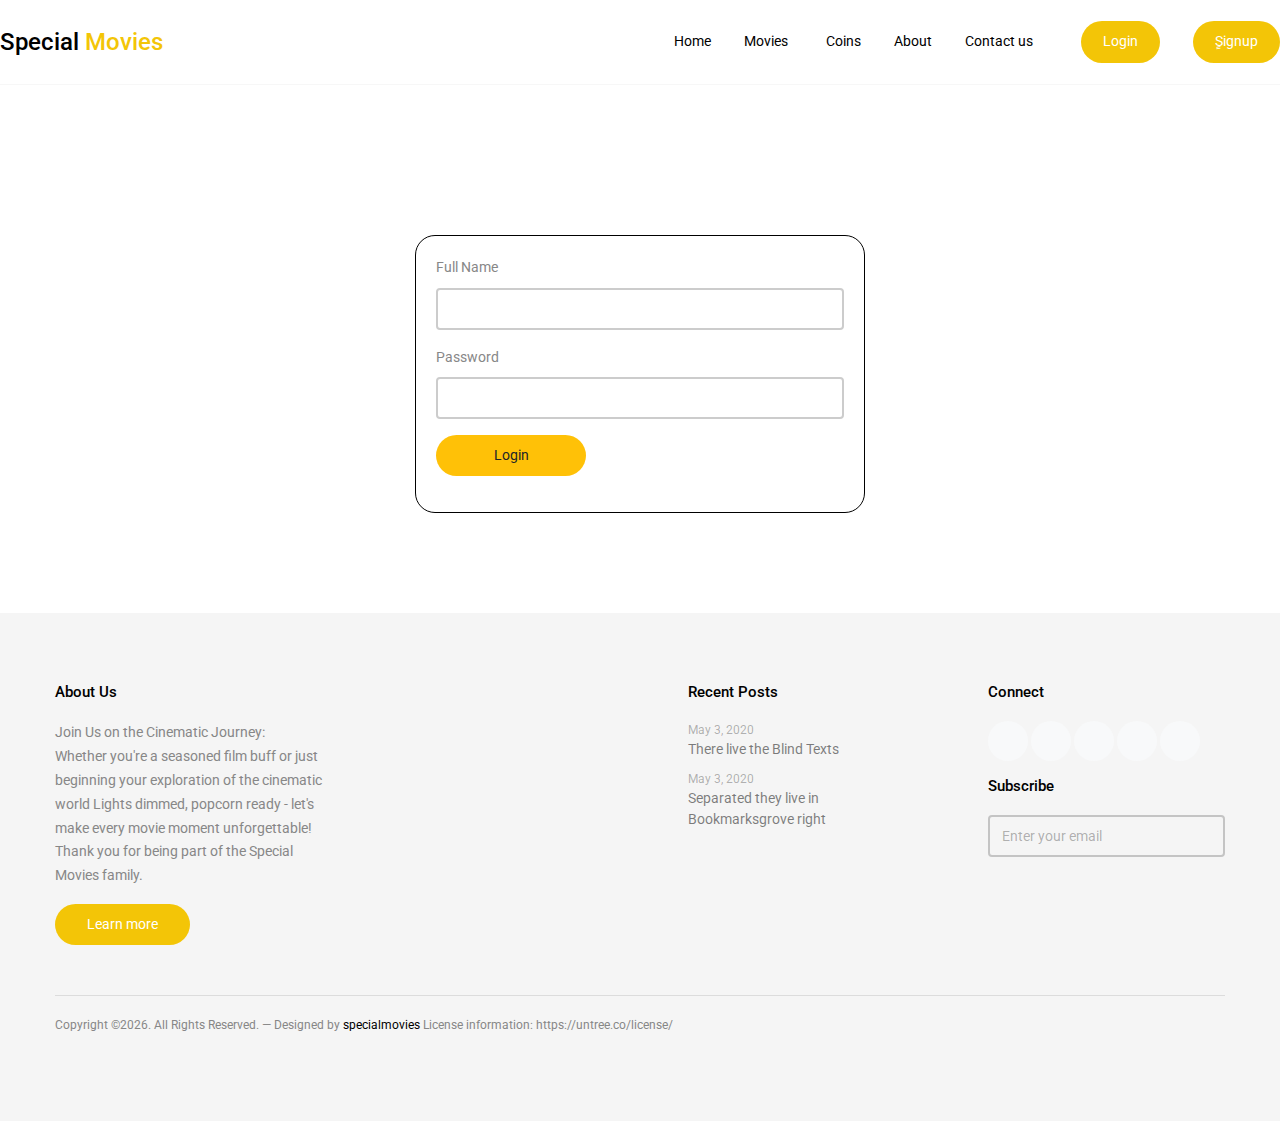
<file: login.html>
<!doctype html>
<html lang="en">
<head>
  <meta charset="utf-8">
  <meta name="viewport" content="width=device-width, initial-scale=1, shrink-to-fit=no">
  <meta name="description" content="" />
  <meta name="keywords" content="" />
  <link href="https://fonts.googleapis.com/css?family=Roboto:400,700,900&display=swap" rel="stylesheet">
  <link rel="stylesheet" href="https://maxcdn.bootstrapcdn.com/bootstrap/4.0.0/css/bootstrap.min.css">
   <link rel="stylesheet" href="./css/bootstrap.min.css">

  <link rel="stylesheet" href="./css/style.css">
  <link rel="stylesheet" href="./css/style2.css">

  <title>login</title>
</head>

<body>
  <!-------------------------start nav------------->
    <nav class="site-nav">
        <div class="row align-items-center">
  
          <div class="col-6 col-sm-6 col-lg-3">
            <h1><a href="index.html">Special <span class="text-primary">Movies</span> </h1>
            </div>
  
            <div class="col-6 col-sm-6 col-lg-9 site-navigation text-right">
              <ul class="js-clone-nav d-none d-lg-inline-block text-left site-menu">
                <li><a href="index.html">Home</a></li>
                <li class="has-children">
                  <a href="#">Movies</a>
                  <ul class="dropdown">
                    <li><a href="elements.html">Drama</a></li>
                    <li><a href="#">Cartoon</a></li>
                    <li class="has-children">
                      <a href="#">Korean Movies</a>
                      <ul class="dropdown">
                        <li><a href="#">Comedy</a></li>
                        <li><a href="#">Action</a></li>
                        <li><a href="#">Romantic</a></li>
                      </ul>
                    </li>
                    <li><a href="#">Fantasy</a></li>
                  </ul>
                </li>
                <li><a href="coins.html">Coins</a></li>
                <li><a href="about.html">About</a></li>
                <li><a href="contact.html">Contact us</a></li>
                <li class="cta-button"><a href="login.html" target="_blank">Login</a></li>
                <li class="cta-button"><a href="signup.html" target="_blank">ٍSignup</a></li>
              </ul>
  
              <a href="#" class="burger ml-auto site-menu-toggle js-menu-toggle d-block d-lg-none" data-toggle="collapse" data-target="#main-navbar">
                <span></span>
              </a>
  
            </div>
  
          </div>  
        </nav> <!-- END nav -->
  
       <!-- END nav -->

    <!-- start the login form -->
    <div class="container mt-5" style="padding-bottom: 100px;">
        <form onsubmit="return validatelogin()" style="width: 450px; margin:auto; margin-top: 150px; border: 1px black solid; border-radius: 20px; padding: 20px;">
            <div class="form-group">
                <label for="name">Full Name</label>
                <input type="text" class="form-control" id="name" name="name">
                <span id="invalidName" class="form-text text-danger"></span>
            </div>
            <div class="form-group">
                <label for="pass1">Password</label>
                <input type="password" class="form-control" id="pass1" name="pass1">
                <span id="passError" class="form-text text-danger"></span>
            </div>
            <button style="width: 150px;" type="submit" class="btn btn-warning mb-3" value="register" onclick="login()">Login</button>
        </form>
        
    </div>
    <!-- --------end the login form-------- -->

<!-- start the footer  -->
    <div class="footer">
      <div class="container">
        <div class="row">
          <div class="col-md-6 col-lg-3">
            <div class="widget">
              <h3 class="widget-heading">About Us</h3>
              <p>Join Us on the Cinematic Journey:<br>
  
                Whether you're a seasoned film buff or just beginning your exploration of the cinematic world
                
                Lights dimmed, popcorn ready - let's make every movie moment unforgettable!
                
                Thank you for being part of the Special Movies family.</p>
              <p class="mb-0"><a href="#" class="btn btn-primary btn-primary-hover-outline">Learn more</a></p>
            </div>
          </div>
          <div class="col-md-6 col-lg-3 pl-lg-5">
            <div class="widget">
              <h3 class="widget-heading"></h3>
      
              <ul class="list-unstyled float-left">
                
  
  
              </ul>
            </div>
          </div>
          <div class="col-md-6 col-lg-3 pl-lg-5">
            <div class="widget">
              <h3 class="widget-heading">Recent Posts</h3>
              <ul class="list-unstyled footer-blog-entry">
                <li>
                  <span class="d-block date">May 3, 2020</span>
                  <a href="#">There live the Blind Texts</a>
                </li>
                <li>
                  <span class="d-block date">May 3, 2020</span>
                  <a href="#">Separated they live in Bookmarksgrove right</a>
                </li>
  
              </ul>
            </div>
          </div>
          <div class="col-md-6 col-lg-3 pl-lg-5">
            <div class="widget">
              <h3 class="widget-heading">Connect</h3>
              <ul class="list-unstyled social-icons light mb-0">
                <li><a href="#"><span class="icon-facebook"></span></a></li>
                <li><a href="#"><span class="icon-twitter"></span></a></li>
                <li><a href="#"><span class="icon-linkedin"></span></a></li>
                <li><a href="#"><span class="icon-google"></span></a></li>
                <li><a href="#"><span class="icon-play"></span></a></li>
              </ul>
            </div>
  
            <div class="widget">
              <div class="footer-subscribe">
                <h3 class="widget-heading">Subscribe</h3>
                <form action="#">
                  <input type="text" class="form-control" placeholder="Enter your email">
                  <button type="submit" class="btn btn-link">
                    <span class="icon-keyboard_backspace"></span>
                  </button>
                </form>
              </div>
            </div>
          </div>
  
        </div>
  
        <div class="row copyright">
          <div class="col-lg-9 ">
            <p>Copyright &copy;<script>document.write(new Date().getFullYear());</script>. All Rights Reserved. &mdash; Designed by <a href="https://untree.co">specialmovies</a> License information: https://untree.co/license/
            </p>
          </div>
        </div>
      </div>
    </div>
<!-- end the footer  -->


    <script src="./JS/login.js"></script>
</body>
</html>
</file>
<file: css/style.css>
/* ------------------ Menu Bar ------------------ */
.menu-overlay {
    position: fixed;
    top: 0;
    right: 0;
    width: 100%;
    height: 100%;
    transition: var(--mainTransition);
    background: rgb(240, 157, 81, 0.5);
    z-index: 2;
    visibility: hidden;
}

.menu {
    position: fixed;
    top: 0;
    left: 0;
    width: 100%;
    height: 100%;
    z-index: 3;
    background: rgb(231, 226, 221);
    padding: 1.5rem;
    transition: var(--mainTransition);
    transform: translateX(-100%);
}

/* Show Manu */
.showMenu { transform: translateX(0);}
.transparentMenu { visibility: visible; }

/* Size of Menu */
@media screen and (min-width: 768px) {
    .menu {
        width: 10vw;
        min-width: 250px;
    }
}
/* Hide Menu */
.close-menu { 
    display: flex;
    align-items: center;
}
.menu-overlay .fa-window-close {
    font-size: 1.5rem;
    cursor: pointer;
    padding-right: 1.5rem;
}

/* Menu Bar & Content */
.fa-bars {
    cursor: pointer;
}
.menu-content, menu span {
    display: grid;
    justify-content: center;
}
.menu-overlay ul { list-style-type: none; }
.menu-overlay li { margin: 1rem 0; }
.menu-overlay a {
    text-decoration: none;
    color: var(--mainBlack);
    font-size: 1.5rem;
    transition: var(--mainTransition);
}
.menu-overlay a:hover { color: var(--primaryColor);}
/* End Of Side Menu Section */
.flex { display: flex; }
</file>
<file: css/style2.css>
/*
* Template Name: Active
* Template Author: Untree.co
* Template License: https://creativecommons.org/licenses/by/3.0/
* Author URI: https://untree.co/

* Twitter: https://twitter.com/Untree_co
* Facebook: https://web.facebook.com/Untree.co/
*/
.site-mobile-menu-close {
  display: block;
  position: relative;
  height: 30px;
  width: 30px;
  z-index: 99;
  cursor: pointer;
  top: -20px; }
  .site-mobile-menu-close > span {
    cursor: pointer;
    display: block;
    position: absolute;
    height: 30px;
    width: 30px; }
    .site-mobile-menu-close > span:before, .site-mobile-menu-close > span:after {
      position: absolute;
      content: "";
      width: 2px;
      height: 30px;
      background: #000000; }
    .site-mobile-menu-close > span:before {
      -webkit-transform: rotate(45deg);
      -ms-transform: rotate(45deg);
      transform: rotate(45deg); }
    .site-mobile-menu-close > span:after {
      -webkit-transform: rotate(-45deg);
      -ms-transform: rotate(-45deg);
      transform: rotate(-45deg); }

.site-nav {
  border-bottom: 1px solid #f7f7f7;
  padding-top: 20px;
  padding-bottom: 20px;
  margin-bottom: 50px; }
  .site-nav h1 {
    margin: 0;
    padding: 0;
    font-size: 24px; }
  .site-nav .site-navigation .site-menu {
    margin-bottom: 0; }
    .site-nav .site-navigation .site-menu > li {
      display: inline-block; }
      .site-nav .site-navigation .site-menu > li > a {
        font-size: 14px;
        padding: 10px 15px;
        color: #000000;
        display: inline-block;
        text-decoration: none !important; }
        .site-nav .site-navigation .site-menu > li > a:hover {
          color: #f3c507; }
      .site-nav .site-navigation .site-menu > li.cta-button {
        margin-left: 30px; }
        .site-nav .site-navigation .site-menu > li.cta-button a {
          padding: 7px 20px;
          border-radius: 30px;
          background: #f3c507;
          color: #ffffff;
          border: 2px solid transparent; }
          .site-nav .site-navigation .site-menu > li.cta-button a:hover {
            border: 2px solid #f3c507;
            background: transparent;
            color: #f3c507; }
      .site-nav .site-navigation .site-menu > li.active a {
        color: #f3c507; }
    .site-nav .site-navigation .site-menu .has-children {
      position: relative; }
      .site-nav .site-navigation .site-menu .has-children > a {
        position: relative;
        padding-right: 20px; }
        .site-nav .site-navigation .site-menu .has-children > a:before {
          position: absolute;
          content: "\e313";
          font-size: 16px;
          top: 50%;
          right: 0;
          -webkit-transform: translateY(-50%);
          -ms-transform: translateY(-50%);
          transform: translateY(-50%);
          font-family: 'icomoon'; }
      .site-nav .site-navigation .site-menu .has-children .dropdown {
        visibility: hidden;
        opacity: 0;
        top: 100%;
        z-index: 999;
        position: absolute;
        text-align: left;
        -webkit-box-shadow: 0 2px 10px -2px rgba(0, 0, 0, 0.1);
        box-shadow: 0 2px 10px -2px rgba(0, 0, 0, 0.1);
        padding: 20px 0;
        margin-top: 20px;
        margin-left: 0px;
        background: #ffffff;
        -webkit-transition: 0.2s 0s;
        -o-transition: 0.2s 0s;
        transition: 0.2s 0s; }
        .site-nav .site-navigation .site-menu .has-children .dropdown.arrow-top {
          position: absolute; }
          .site-nav .site-navigation .site-menu .has-children .dropdown.arrow-top:before {
            display: none;
            bottom: 100%;
            left: 20%;
            border: solid transparent;
            content: " ";
            height: 0;
            width: 0;
            position: absolute;
            pointer-events: none; }
          .site-nav .site-navigation .site-menu .has-children .dropdown.arrow-top:before {
            display: none;
            border-color: rgba(136, 183, 213, 0);
            border-bottom-color: #ffffff;
            border-width: 10px;
            margin-left: -10px; }
        .site-nav .site-navigation .site-menu .has-children .dropdown a {
          font-size: 14px;
          text-transform: none;
          letter-spacing: normal;
          -webkit-transition: 0s all;
          -o-transition: 0s all;
          transition: 0s all;
          color: #000000; }
        .site-nav .site-navigation .site-menu .has-children .dropdown .active {
          color: #f3c507 !important; }
        .site-nav .site-navigation .site-menu .has-children .dropdown > li {
          list-style: none;
          padding: 0;
          margin: 0;
          min-width: 210px; }
          .site-nav .site-navigation .site-menu .has-children .dropdown > li > a {
            padding: 5px 20px;
            display: block; }
            .site-nav .site-navigation .site-menu .has-children .dropdown > li > a:hover {
              color: #f3c507; }
          .site-nav .site-navigation .site-menu .has-children .dropdown > li.has-children > a:before {
            content: "\e315";
            right: 20px; }
          .site-nav .site-navigation .site-menu .has-children .dropdown > li.has-children > .dropdown, .site-nav .site-navigation .site-menu .has-children .dropdown > li.has-children > ul {
            left: 100%;
            top: 0; }
            .site-nav .site-navigation .site-menu .has-children .dropdown > li.has-children > .dropdown li a:hover, .site-nav .site-navigation .site-menu .has-children .dropdown > li.has-children > ul li a:hover {
              color: #f3c507; }
          .site-nav .site-navigation .site-menu .has-children .dropdown > li.has-children:hover > a, .site-nav .site-navigation .site-menu .has-children .dropdown > li.has-children:active > a, .site-nav .site-navigation .site-menu .has-children .dropdown > li.has-children:focus > a {
            color: #f3c507; }
      .site-nav .site-navigation .site-menu .has-children:hover > a, .site-nav .site-navigation .site-menu .has-children:focus > a, .site-nav .site-navigation .site-menu .has-children:active > a {
        color: #f3c507; }
      .site-nav .site-navigation .site-menu .has-children:hover, .site-nav .site-navigation .site-menu .has-children:focus, .site-nav .site-navigation .site-menu .has-children:active {
        cursor: pointer; }
        .site-nav .site-navigation .site-menu .has-children:hover > .dropdown, .site-nav .site-navigation .site-menu .has-children:focus > .dropdown, .site-nav .site-navigation .site-menu .has-children:active > .dropdown {
          -webkit-transition-delay: 0s;
          -o-transition-delay: 0s;
          transition-delay: 0s;
          margin-top: 0px;
          visibility: visible;
          opacity: 1; }

.site-mobile-menu {
  width: 300px;
  position: fixed;
  right: 0;
  z-index: 2000;
  padding-top: 20px;
  background: #ffffff;
  height: calc(100vh);
  -webkit-transform: translateX(100%);
  -ms-transform: translateX(100%);
  transform: translateX(100%);
  -webkit-transition: 0.8s all cubic-bezier(0.23, 1, 0.32, 1);
  -o-transition: 0.8s all cubic-bezier(0.23, 1, 0.32, 1);
  transition: 0.8s all cubic-bezier(0.23, 1, 0.32, 1); }
  .offcanvas-menu .site-mobile-menu {
    -webkit-box-shadow: -10px 0 20px -10px rgba(0, 0, 0, 0.1);
    box-shadow: -10px 0 20px -10px rgba(0, 0, 0, 0.1);
    -webkit-transform: translateX(0%);
    -ms-transform: translateX(0%);
    transform: translateX(0%); }
  .site-mobile-menu .site-mobile-menu-header {
    width: 100%;
    float: left;
    padding-left: 20px;
    padding-right: 20px; }
    .site-mobile-menu .site-mobile-menu-header .site-mobile-menu-close {
      float: right;
      margin-top: 8px; }
      .site-mobile-menu .site-mobile-menu-header .site-mobile-menu-close span {
        font-size: 30px;
        display: inline-block;
        padding-left: 10px;
        padding-right: 0px;
        line-height: 1;
        cursor: pointer;
        -webkit-transition: .3s all ease;
        -o-transition: .3s all ease;
        transition: .3s all ease; }
    .site-mobile-menu .site-mobile-menu-header .site-mobile-menu-logo {
      float: left;
      margin-top: 10px;
      margin-left: 0px; }
      .site-mobile-menu .site-mobile-menu-header .site-mobile-menu-logo a {
        display: inline-block;
        text-transform: uppercase; }
        .site-mobile-menu .site-mobile-menu-header .site-mobile-menu-logo a img {
          max-width: 70px; }
        .site-mobile-menu .site-mobile-menu-header .site-mobile-menu-logo a:hover {
          text-decoration: none; }
  .site-mobile-menu .site-mobile-menu-body {
    overflow-y: scroll;
    -webkit-overflow-scrolling: touch;
    position: relative;
    padding: 0 20px 20px 20px;
    height: calc(100vh - 52px);
    padding-bottom: 150px; }
  .site-mobile-menu .site-nav-wrap {
    padding: 0;
    margin: 0;
    list-style: none;
    position: relative; }
    .site-mobile-menu .site-nav-wrap a {
      padding: 5px 20px;
      display: block;
      position: relative; }
      .site-mobile-menu .site-nav-wrap a:hover {
        color: #f3c507; }
    .site-mobile-menu .site-nav-wrap li {
      position: relative;
      display: block; }
      .site-mobile-menu .site-nav-wrap li.active > a {
        color: #f3c507; }
    .site-mobile-menu .site-nav-wrap .arrow-collapse {
      position: absolute;
      right: 0px;
      top: 0px;
      z-index: 20;
      width: 36px;
      height: 36px;
      text-align: center;
      cursor: pointer;
      border-radius: 50%;
      border: 1px solid #f8f9fa; }
      .site-mobile-menu .site-nav-wrap .arrow-collapse:before {
        font-size: 16px;
        z-index: 20;
        font-family: "icomoon";
        content: "\e313";
        position: absolute;
        top: 50%;
        left: 50%;
        -webkit-transform: translate(-50%, -50%) rotate(-180deg);
        -ms-transform: translate(-50%, -50%) rotate(-180deg);
        transform: translate(-50%, -50%) rotate(-180deg);
        -webkit-transition: .3s all ease;
        -o-transition: .3s all ease;
        transition: .3s all ease; }
      .site-mobile-menu .site-nav-wrap .arrow-collapse.collapsed:before {
        -webkit-transform: translate(-50%, -50%);
        -ms-transform: translate(-50%, -50%);
        transform: translate(-50%, -50%); }
    .site-mobile-menu .site-nav-wrap > li {
      display: block;
      position: relative;
      float: left;
      width: 100%; }
      .site-mobile-menu .site-nav-wrap > li > a {
        padding-left: 20px;
        font-size: 16px; }
      .site-mobile-menu .site-nav-wrap > li > ul {
        padding: 0;
        margin: 0;
        list-style: none; }
        .site-mobile-menu .site-nav-wrap > li > ul > li {
          display: block; }
          .site-mobile-menu .site-nav-wrap > li > ul > li > a {
            padding-left: 40px;
            font-size: 16px; }
          .site-mobile-menu .site-nav-wrap > li > ul > li > ul {
            padding: 0;
            margin: 0; }
            .site-mobile-menu .site-nav-wrap > li > ul > li > ul > li {
              display: block; }
              .site-mobile-menu .site-nav-wrap > li > ul > li > ul > li > a {
                font-size: 16px;
                padding-left: 60px; }

.sticky-wrapper {
  position: absolute;
  z-index: 100;
  width: 100%; }
  .sticky-wrapper .site-navbar {
    -webkit-transition: .3s all ease;
    -o-transition: .3s all ease;
    transition: .3s all ease; }
  .sticky-wrapper .site-navbar .site-menu-toggle {
    color: #000000; }
  .sticky-wrapper .site-navbar .site-logo a {
    color: #000000; }
  .sticky-wrapper .site-navbar .site-menu > li > a {
    color: rgba(0, 0, 0, 0.8) !important; }
    .sticky-wrapper .site-navbar .site-menu > li > a:hover, .sticky-wrapper .site-navbar .site-menu > li > a.active {
      color: #000000 !important; }
  .sticky-wrapper.is-sticky .burger:before, .sticky-wrapper.is-sticky .burger span, .sticky-wrapper.is-sticky .burger:after {
    background: #000000;
    -webkit-transition: .0s all ease;
    -o-transition: .0s all ease;
    transition: .0s all ease; }
  .sticky-wrapper.is-sticky .site-navbar {
    background: #000000;
    border-bottom: 1px solid transparent;
    -webkit-box-shadow: 4px 0 20px -5px rgba(0, 0, 0, 0.1);
    box-shadow: 4px 0 20px -5px rgba(0, 0, 0, 0.1); }
    .sticky-wrapper.is-sticky .site-navbar .site-logo a {
      color: #000000 !important; }
    .sticky-wrapper.is-sticky .site-navbar .site-menu > li > a {
      color: #000000 !important; }
      .sticky-wrapper.is-sticky .site-navbar .site-menu > li > a:hover, .sticky-wrapper.is-sticky .site-navbar .site-menu > li > a.active {
        color: #f3c507 !important; }
    .sticky-wrapper.is-sticky .site-navbar .site-menu > li.active a {
      color: #f3c507 !important; }
  .sticky-wrapper .shrink {
    padding-top: 0px !important;
    padding-bottom: 0px !important; }

.gradient-primary, .news-entry h2 a, .news-entry h2 a > span {
  background: #000000; }

.container {
  max-width: 1200px; }

html {
  overflow-x: hidden; }

body {
  background: #ffffff;
  line-height: 1.7;
  color: #878787;
  font-weight: 400;
  font-size: 14px;
  font-family: "Roboto", sans-serif; }
  body:before {
    content: "";
    position: fixed;
    opacity: 0;
    visibility: hidden;
    z-index: 2;
    top: 0;
    left: 0;
    right: 0;
    bottom: 0;
    background: rgba(0, 0, 0, 0.2);
    -webkit-transition: .3s all ease;
    -o-transition: .3s all ease;
    transition: .3s all ease; }
  body.offcanvas-menu:before {
    opacity: 1;
    visibility: visible; }

a {
  -webkit-transition: .3s all ease;
  -o-transition: .3s all ease;
  transition: .3s all ease;
  color: #000000; }
  a:hover {
    color: #000000;
    text-decoration: none; }

.text-black {
  color: #000000 !important; }

.text-primary {
  color: #f3c507 !important; }

.site-hero {
  padding: 0 0 7rem 0;
  position: relative; }
  .site-hero h1 {
    font-size: 30px; }

.scroll-down > a {
  padding: 10px;
  display: inline-block; }

.scroll-down .scroll-caption {
  margin-right: 10px; }

.scroll-down .scroll-icon {
  padding-left: 65px;
  font-size: 20px;
  position: relative; }
  .scroll-down .scroll-icon:before {
    position: absolute;
    left: 0;
    height: 2px;
    width: 50px;
    top: 13px;
    content: "";
    background: #e8e8e8; }

.btn {
  border-radius: 0;
  padding: 8px 30px;
  font-size: 14px;
  border-radius: 30px;
  border: 2px solid transparent; }
  .btn.btn-primary {
    background: #f3c507; }
  .btn.btn-outline-primary {
    border-width: 2px;
    border: 2px solid #f3c507;
    background-color: transparent;
    color: #f3c507; }
    .btn.btn-outline-primary:hover {
      background: #f3c507;
      color: #ffffff; }
  .btn.btn-primary-hover-outline {
    background: #f3c507;
    color: #ffffff; }
    .btn.btn-primary-hover-outline:hover {
      border: 2px solid #f3c507;
      background: transparent;
      color: #f3c507; }

.section-grey {
  padding-top: 60px;
  padding-bottom: 60px;
  background: #f5f5f5; }
  @media (max-width: 991.98px) {
    .section-grey .img-wrap .img {
      margin-top: 0; } }

.custom-block {
  margin-bottom: 50px; }

.block {
  background: #ffffff;
  padding-top: 50px;
  padding-bottom: 50px; }
  @media (max-width: 767.98px) {
    .block {
      padding-top: 0; } }

.block-2 {
  padding-top: 70px; }

.block-3 {
  padding-top: 50px; }

.section-title {
  font-size: 22px;
  margin-bottom: 30px;
  line-height: 1;
  color: #000000; }

.section-subtitle {
  font-size: 15px;
  margin-bottom: 10px;
  display: block;
  color: #6c757d; }

.lead {
  line-height: 1.5;
  font-weight: 400;
  font-size: 16px; }
  .lead.lg {
    font-size: 20px;
    line-height: 1.5; }

.question .number {
  display: block;
  font-size: 30px;
  font-weight: 800;
  color: #000000; }

.question h3 {
  font-size: 16px;
  color: #3f3f3f; }
  .question h3 > .emphasize {
    display: block; }

.images-overlap {
  position: relative;
  max-width: 470px; }
  .images-overlap:after {
    content: "";
    display: table;
    clear: both; }
  .images-overlap .img-1 {
    float: left;
    width: 100%;
    margin-top: 0%;
    margin-right: -100%;
    position: relative; }
  .images-overlap .img-2 {
    float: right;
    width: 60%;
    padding-top: 70%;
    position: relative;
    bottom: -20%;
    right: -15%;
    margin-bottom: -100%; }
    @media (max-width: 767.98px) {
      .images-overlap .img-2 {
        right: 0; } }

.services-section {
  padding: 90px 0 70px 0; }
  .services-section .img-wrap {
    margin-top: -200px;
    position: relative; }
    .services-section .img-wrap .bg {
      position: absolute;
      background: #efefef;
      top: 50%;
      left: -20%;
      height: 180px;
      z-index: -1;
      width: 120%; }
    .services-section .img-wrap .year-wrap {
      position: absolute;
      bottom: 16%;
      max-width: 290px;
      border: 2px solid #000000;
      padding: 40px;
      left: -60%; }
      .services-section .img-wrap .year-wrap .year {
        display: block;
        font-size: 2rem;
        color: #000000; }
    .services-section .img-wrap img {
      max-width: 240px; }

.news-section .title-wrap {
  padding: 70px 0 150px 0; }
  @media (max-width: 991.98px) {
    .news-section .title-wrap {
      padding-bottom: 50px; } }

.news-entries {
  padding-bottom: 70px;
  position: relative; }

.post-entry .thumb {
  margin-bottom: 20px; }
  .post-entry .thumb img {
    -webkit-transition: .3s all ease;
    -o-transition: .3s all ease;
    transition: .3s all ease; }
  .post-entry .thumb:hover img {
    opacity: .8; }

.post-entry .meta {
  font-size: 12px;
  margin-bottom: 20px; }
  .post-entry .meta .cat {
    text-transform: uppercase;
    font-weight: bold; }
  .post-entry .meta .date {
    color: #9e9e9e; }

.post-entry .post-content {
  padding-left: 30px;
  padding-right: 30px; }
  .post-entry .post-content h3 {
    font-size: 18px;
    line-height: 1.2; }

.news-entry {
  position: relative;
  background: #ffffff;
  margin-top: -110px;
  -webkit-transition: .3s all ease;
  -o-transition: .3s all ease;
  transition: .3s all ease; }
  .news-entry:hover, .news-entry:focus {
    -webkit-box-shadow: 0 15px 30px 0px rgba(0, 0, 0, 0.1);
    box-shadow: 0 15px 30px 0px rgba(0, 0, 0, 0.1);
    margin-top: -120px; }
  .news-entry .date {
    margin-bottom: 10px; }
    .news-entry .date span {
      font-size: 14px;
      color: #b3b3b3; }
  .news-entry h2 {
    line-height: 1.3;
    margin: 0 0 30px 0;
    padding: 0;
    font-size: 18px;
    font-weight: 400; }
    .news-entry h2 a {
      -webkit-background-clip: text;
      -webkit-text-fill-color: transparent; }
      .news-entry h2 a > span {
        display: block;
        -webkit-background-clip: text;
        -webkit-text-fill-color: transparent; }
  .news-entry p {
    color: #000000;
    font-size: 14px;
    line-height: 1.6;
    margin-bottom: 30px; }
  .news-entry .readmore {
    color: #000000; }

.author .pic {
  -webkit-box-flex: 0;
  -ms-flex: 0 0 40px;
  flex: 0 0 40px;
  margin-right: 20px; }

.author .author-name {
  line-height: 1.3; }
  .author .author-name strong {
    color: #000000;
    font-weight: bold; }

.site-section {
  padding: 70px 0; }
  .site-section.bg-gray {
    background: #f5f5f5; }

.pricing-table {
  background-color: #ffffff;
  padding: 40px;
  border-radius: 7px; }
  .pricing-table .price-wrap sup {
    position: relative;
    top: -20px;
    font-size: 20px; }
  .pricing-table .price-wrap .price {
    font-size: 50px; }
  .pricing-table .price-wrap .per {
    color: #9e9e9e; }
  .pricing-table ul {
    margin-bottom: 30px; }
    .pricing-table ul li {
      margin-bottom: 10px; }
    .pricing-table ul .exclude {
      text-decoration: line-through; }

.testimonial-section {
  position: relative;
  padding-bottom: 100px; }
  .testimonial-section:before {
    content: "";
    position: absolute;
    width: 50%;
    top: 0;
    bottom: 0;
    background: #ffffff; }

.inner-page-title {
  font-size: 44px;
  color: #000000;
  margin-bottom: 30px; }
  @media (max-width: 991.98px) {
    .inner-page-title {
      font-size: 30px; } }

.subtitle {
  max-width: 350px; }

.footer {
  background: #f5f5f5;
  padding: 70px 0;
  font-size: 14px; }
  .footer a {
    color: black; }
    .footer a:hover {
      color: #000000; }
  .footer .copyright {
    margin-top: 50px;
    font-size: 12px;
    position: relative;
    padding-top: 20px; }
    .footer .copyright:before {
      content: "";
      position: absolute;
      left: 15px;
      right: 15px;
      top: 0;
      height: 1px;
      background: rgba(0, 0, 0, 0.1); }

.widget .widget-heading {
  font-size: 15px;
  color: #000000;
  margin-bottom: 20px; }

.widget ul li {
  margin-bottom: 10px;
  line-height: 1.5; }
  .widget ul li a {
    color: rgba(0, 0, 0, 0.5); }
    .widget ul li a:hover {
      text-decoration: none;
      color: #000000; }

.widget .footer-blog-entry .date {
  color: rgba(0, 0, 0, 0.3);
  font-size: 12px; }

.form-control {
  border: 2px solid #ccc;
  background: none;
  height: 42px; }
  .form-control:active, .form-control:focus {
    outline: none;
    -webkit-box-shadow: none;
    box-shadow: none;
    border-color: #f3c507; }

input[type="password"] {
  font-size: 24px; }

.custom-select {
  border: 2px solid #ccc;
  height: 42px; }
  .custom-select:active, .custom-select:focus {
    outline: none;
    -webkit-box-shadow: none;
    box-shadow: none;
    border-color: #f3c507; }

.gutter-1 {
  margin-right: -4px;
  margin-left: -4px; }
  @media (max-width: 991.98px) {
    .gutter-1 {
      margin-left: -4px;
      margin-right: -4px; } }
  .gutter-1 > .col,
  .gutter-1 > [class*="col-"] {
    padding-right: 4px;
    padding-left: 4px; }
    @media (max-width: 991.98px) {
      .gutter-1 > .col,
      .gutter-1 > [class*="col-"] {
        padding-right: 4px;
        padding-left: 4px; } }

.count-numbers .number {
  font-size: 1.8rem;
  color: #000000;
  position: relative;
  display: block;
  padding-bottom: 7px;
  margin-bottom: 10px; }
  .count-numbers .number:after {
    content: "";
    left: 0;
    bottom: 0;
    position: absolute;
    width: 20px;
    height: 2px;
    background: #f3c507; }

.footer-subscribe form {
  position: relative !important; }

.footer-subscribe .form-control {
  font-size: 14px;
  height: 42px;
  border: 2px solid rgba(0, 0, 0, 0.2);
  background: none;
  color: #000000;
  padding-right: 40px; }
  .footer-subscribe .form-control:focus {
    border-color: #000000; }
  .footer-subscribe .form-control::-webkit-input-placeholder {
    /* Chrome/Opera/Safari */
    color: rgba(0, 0, 0, 0.3); }
  .footer-subscribe .form-control::-moz-placeholder {
    /* Firefox 19+ */
    color: rgba(0, 0, 0, 0.3); }
  .footer-subscribe .form-control:-ms-input-placeholder {
    /* IE 10+ */
    color: rgba(0, 0, 0, 0.3); }
  .footer-subscribe .form-control:-moz-placeholder {
    /* Firefox 18- */
    color: rgba(0, 0, 0, 0.3); }

.footer-subscribe .btn-link {
  padding: 0;
  margin: 0;
  font-size: 1.5rem;
  background-color: none;
  border-color: none;
  position: absolute;
  line-height: 0;
  color: #000000;
  top: 50%;
  right: 10px;
  -webkit-transform: translateY(-50%) rotate(180deg);
  -ms-transform: translateY(-50%) rotate(180deg);
  transform: translateY(-50%) rotate(180deg); }
  .footer-subscribe .btn-link:hover, .footer-subscribe .btn-link:focus, .footer-subscribe .btn-link:active {
    text-decoration: none; }

.services [class^="flaticon-"] {
  color: #f3c507; }

.services .services-icon span {
  font-size: 4rem; }

.services h3 {
  font-size: 17px;
  font-weight: 400;
  color: #000000; }

.services p {
  font-size: 14px; }

/* Burger */
.burger {
  width: 28px;
  height: 32px;
  cursor: pointer;
  position: relative; }

.burger:before, .burger span, .burger:after {
  width: 100%;
  height: 2px;
  display: block;
  background: #000;
  border-radius: 2px;
  position: absolute;
  opacity: 1; }

.burger:before, .burger:after {
  -webkit-transition: top 0.35s cubic-bezier(0.23, 1, 0.32, 1), opacity 0.35s cubic-bezier(0.23, 1, 0.32, 1), background-color 1.15s cubic-bezier(0.86, 0, 0.07, 1), -webkit-transform 0.35s cubic-bezier(0.23, 1, 0.32, 1);
  transition: top 0.35s cubic-bezier(0.23, 1, 0.32, 1), opacity 0.35s cubic-bezier(0.23, 1, 0.32, 1), background-color 1.15s cubic-bezier(0.86, 0, 0.07, 1), -webkit-transform 0.35s cubic-bezier(0.23, 1, 0.32, 1);
  -o-transition: top 0.35s cubic-bezier(0.23, 1, 0.32, 1), transform 0.35s cubic-bezier(0.23, 1, 0.32, 1), opacity 0.35s cubic-bezier(0.23, 1, 0.32, 1), background-color 1.15s cubic-bezier(0.86, 0, 0.07, 1);
  transition: top 0.35s cubic-bezier(0.23, 1, 0.32, 1), transform 0.35s cubic-bezier(0.23, 1, 0.32, 1), opacity 0.35s cubic-bezier(0.23, 1, 0.32, 1), background-color 1.15s cubic-bezier(0.86, 0, 0.07, 1);
  transition: top 0.35s cubic-bezier(0.23, 1, 0.32, 1), transform 0.35s cubic-bezier(0.23, 1, 0.32, 1), opacity 0.35s cubic-bezier(0.23, 1, 0.32, 1), background-color 1.15s cubic-bezier(0.86, 0, 0.07, 1), -webkit-transform 0.35s cubic-bezier(0.23, 1, 0.32, 1);
  -webkit-transition: top 0.35s cubic-bezier(0.23, 1, 0.32, 1), -webkit-transform 0.35s cubic-bezier(0.23, 1, 0.32, 1), opacity 0.35s cubic-bezier(0.23, 1, 0.32, 1), background-color 1.15s cubic-bezier(0.86, 0, 0.07, 1);
  content: ""; }

.burger:before {
  top: 4px; }

.burger span {
  top: 15px; }

.burger:after {
  top: 26px; }

/* Hover */
.burger:hover:before {
  top: 7px; }

.burger:hover:after {
  top: 23px; }

/* Click */
.burger.active span {
  opacity: 0; }

.burger.active:before, .burger.active:after {
  top: 40%; }

.burger.active:before {
  -webkit-transform: rotate(45deg);
  -moz-transform: rotate(45deg);
  filter: progid:DXImageTransform.Microsoft.BasicImage(rotation=5);
  /*for IE*/ }

.burger.active:after {
  -webkit-transform: rotate(-45deg);
  -moz-transform: rotate(-45deg);
  filter: progid:DXImageTransform.Microsoft.BasicImage(rotation=-5);
  /*for IE*/ }

.burger:focus {
  outline: none; }

.spinner-border {
  color: #f3c507; }

/*PRELOADING------------ */
#overlayer {
  width: 100%;
  height: 100%;
  position: fixed;
  z-index: 7100;
  background: #ffffff;
  top: 0;
  left: 0;
  right: 0;
  bottom: 0; }

.loader {
  z-index: 7700;
  position: fixed;
  top: 50%;
  left: 50%;
  -webkit-transform: translate(-50%, -50%);
  -ms-transform: translate(-50%, -50%);
  transform: translate(-50%, -50%); }

.service.no-shadow.link {
  -webkit-box-shadow: none !important;
  box-shadow: none !important; }

.service .service-icon {
  font-size: 24px;
  display: inline-block;
  width: 50px;
  height: 50px;
  border-radius: 4px;
  position: relative;
  color: #f3c507;
  background-color: #ffffff; }
  .service .service-icon > svg {
    position: absolute;
    top: 50%;
    left: 50%;
    -webkit-transform: translate(-50%, -50%);
    -ms-transform: translate(-50%, -50%);
    transform: translate(-50%, -50%); }

.service .service-contents h3 {
  font-size: 16px;
  color: #000000; }

.service.horizontal .service-icon {
  -webkit-box-flex: 0;
  -ms-flex: 0 0 40px;
  flex: 0 0 40px;
  margin-right: 30px;
  width: 40px;
  height: 40px;
  font-size: 20px; }

.service.link {
  padding: 20px;
  margin-bottom: 10px;
  border-radius: 7px; }
  .service.link .service-contents {
    color: #939393; }
    .service.link .service-contents *:last-child {
      margin-bottom: 0; }
  .service.link:hover, .service.link.active {
    background: #ffffff;
    -webkit-box-shadow: 0 4px 10px -4px rgba(0, 0, 0, 0.05);
    box-shadow: 0 4px 10px -4px rgba(0, 0, 0, 0.05); }
    .service.link:hover .service-icon, .service.link.active .service-icon {
      background-color: #f8f9fa;
      color: #000000; }
  .service.link.active {
    position: relative;
    overflow: hidden; }
    .service.link.active .service-icon {
      color: #ffffff;
      background-color: #f3c507; }

.owl-single {
  position: relative; }
  .owl-single .number {
    border-radius: 50%;
    width: 50px;
    height: 50px;
    bottom: 20px;
    left: 50%;
    -webkit-transform: translateX(-50%);
    -ms-transform: translateX(-50%);
    transform: translateX(-50%);
    line-height: 50px;
    text-align: center;
    display: inline-block;
    position: absolute;
    background: #f3c507;
    color: #ffffff;
    font-size: 12px;
    -webkit-box-shadow: 0 10px 20px -5px rgba(52, 191, 73, 0.4);
    box-shadow: 0 10px 20px -5px rgba(52, 191, 73, 0.4); }
  .owl-single.no-dots .owl-dots {
    display: none; }

.img-shadow {
  -webkit-box-shadow: 0 15px 30px -5px rgba(0, 0, 0, 0.2);
  box-shadow: 0 15px 30px -5px rgba(0, 0, 0, 0.2); }

/*--------- Start Portfolio Area -------------*/
.portfolio-area .primary-btn {
  color: #ffffff;
  background-color: #f3c507;
  margin-left: auto;
  margin-right: auto; }

.portfolio-area .filters {
  text-align: center; }

.portfolio-area .filters ul {
  padding: 0; }

.portfolio-area .filters ul li {
  list-style: none;
  display: inline-block;
  padding: 18px 15px;
  cursor: pointer;
  position: relative;
  text-transform: uppercase;
  color: #000000;
  font-size: 12px;
  font-weight: 500; }
  @media (max-width: 736px) {
    .portfolio-area .filters ul li {
      padding: 6px 6px; } }

.portfolio-area .filters ul li:after {
  content: "";
  display: block;
  width: calc(0% - 60px);
  position: absolute;
  height: 2px;
  background: #333;
  -webkit-transition: width 350ms ease-out;
  -o-transition: width 350ms ease-out;
  transition: width 350ms ease-out; }

.portfolio-area .filters ul li:hover:after {
  width: calc(100% - 60px);
  -webkit-transition: width 350ms ease-out;
  -o-transition: width 350ms ease-out;
  transition: width 350ms ease-out; }

.portfolio-area .filters ul li.active {
  color: #f3c507; }

.portfolio-area .filters-content {
  margin-top: 50px; }

.portfolio-area .filters-content .show {
  opacity: 1;
  visibility: visible;
  -webkit-transition: all 350ms;
  -o-transition: all 350ms;
  transition: all 350ms; }

.portfolio-area .filters-content .hide {
  opacity: 0;
  visibility: hidden;
  -webkit-transition: all 350ms;
  -o-transition: all 350ms;
  transition: all 350ms; }

.portfolio-area .filters-content .item {
  text-align: center;
  cursor: pointer;
  margin-bottom: 30px; }

.portfolio-area .filters-content .item img {
  border-radius: 10px; }

.portfolio-area .filters-content .p-inner {
  padding: 20px 0px;
  text-align: center; }

.portfolio-area .filters-content .item .p-inner .cat {
  font-size: 13px; }

.portfolio-area .filters-content .item img {
  width: 100%; }

.image {
  opacity: 1;
  display: block;
  width: 100%;
  height: 100%;
  -webkit-transition: .5s ease;
  -o-transition: .5s ease;
  transition: .5s ease;
  -webkit-backface-visibility: hidden;
  backface-visibility: hidden; }

.middle {
  -webkit-transition: .5s ease;
  -o-transition: .5s ease;
  transition: .5s ease;
  opacity: 0;
  position: absolute;
  top: 50%;
  left: 50%;
  -webkit-transform: translate(-50%, -50%);
  transform: translate(-50%, -50%);
  -ms-transform: translate(-50%, -50%);
  text-align: center; }

.isotope-card:hover .middle {
  opacity: 1; }

.text {
  color: white;
  font-size: 25px;
  padding: 16px 32px; }

.isotope-card {
  border-radius: 5px;
  overflow: hidden; }
  .isotope-card > a {
    overflow: hidden;
    position: relative;
    display: block; }
    .isotope-card > a:before {
      position: absolute;
      content: "";
      top: 0;
      bottom: 0;
      left: 0;
      right: 0;
      width: 100%;
      opacity: 0;
      visibility: hidden;
      height: 100%;
      z-index: 2;
      -webkit-transition: .3s all ease;
      -o-transition: .3s all ease;
      transition: .3s all ease;
      background: rgba(0, 0, 0, 0.5); }
    .isotope-card > a img {
      -webkit-transition: .3s all ease;
      -o-transition: .3s all ease;
      transition: .3s all ease;
      -webkit-transform: scale(1);
      -ms-transform: scale(1);
      transform: scale(1); }
    .isotope-card > a:hover:before {
      visibility: visible;
      opacity: 1; }
    .isotope-card > a:hover img {
      -webkit-transform: scale(1.05);
      -ms-transform: scale(1.05);
      transform: scale(1.05); }
    .isotope-card > a:hover .contents {
      z-index: 3;
      opacity: 1;
      visibility: visible; }
      .isotope-card > a:hover .contents h3 {
        color: #ffffff; }
  .isotope-card .contents {
    position: absolute;
    top: 50%;
    left: 50%;
    width: 100%;
    opacity: 0;
    visibility: hidden;
    -webkit-transform: translate(-50%, -50%);
    -ms-transform: translate(-50%, -50%);
    transform: translate(-50%, -50%);
    text-align: center;
    -webkit-transition: .3s all ease;
    -o-transition: .3s all ease;
    transition: .3s all ease; }

.thumb .overlay-bg {
  opacity: 0;
  border-radius: 5px;
  -webkit-transition: all 0.2s ease-in-out;
  -o-transition: all 0.2s ease-in-out;
  transition: all 0.2s ease-in-out; }
  @media (prefers-reduced-motion: reduce) {
    .thumb .overlay-bg {
      -webkit-transition: none;
      -o-transition: none;
      transition: none; } }

.filters {
  text-align: center; }
  .filters ul {
    padding: 0;
    margin: 0 0 30px 0; }
    .filters ul li {
      display: inline-block;
      cursor: pointer;
      padding: 20px;
      -webkit-transition: .3s all ease;
      -o-transition: .3s all ease;
      transition: .3s all ease; }
      .filters ul li:hover {
        color: #f3c507; }
      .filters ul li.active {
        color: #f3c507; }

.isotope-card {
  margin-bottom: 30px;
  display: block; }
  .isotope-card .relative {
    margin-bottom: 20px; }
  .isotope-card .contents h3 {
    color: #ffffff;
    font-size: 18px; }
  .isotope-card .contents .cat {
    color: #b3b3b3; }

.custom-breadcrumb {
  background: none;
  padding: 0; }

.team h3 {
  font-size: 20px; }

.team .pic {
  margin-bottom: 30px; }
  .team .pic img {
    border-radius: 4px; }

.team .position {
  display: block;
  margin-bottom: 20px;
  font-size: 14px; }

.slider-team-wrap .owl-dots {
  position: absolute;
  margin-top: 30px; }

.slider-team-wrap .slider-nav a {
  display: inline-block;
  width: 40px;
  height: 40px;
  position: relative;
  background: #f3c507;
  border-radius: 4px;
  position: relative;
  top: 0;
  -webkit-transition: .2s all ease;
  -o-transition: .2s all ease;
  transition: .2s all ease; }
  .slider-team-wrap .slider-nav a span {
    color: #ffffff;
    position: absolute;
    top: 50%;
    left: 50%;
    -webkit-transform: translate(-50%, -50%);
    -ms-transform: translate(-50%, -50%);
    transform: translate(-50%, -50%); }
  .slider-team-wrap .slider-nav a:hover {
    background: #ffffff;
    top: -2px; }
    .slider-team-wrap .slider-nav a:hover span {
      color: #f3c507; }

.owl-3-slider .owl-nav {
  display: none; }

.more {
  position: relative;
  padding-right: 30px;
  display: inline-block; }
  .more span {
    position: absolute;
    top: 50%;
    right: 0;
    font-size: 12px;
    -webkit-transform: translateY(-50%);
    -ms-transform: translateY(-50%);
    transform: translateY(-50%);
    width: 20px;
    height: 20px;
    background: transparent;
    color: #ffffff;
    line-height: 1.6;
    text-align: center;
    -webkit-transition: .3s all ease;
    -o-transition: .3s all ease;
    transition: .3s all ease; }
  .more:hover {
    color: #ffffff; }
    .more:hover span {
      background: #f3c507; }
  .more.dark {
    color: #000000; }
    .more.dark > span {
      color: #000000; }
    .more.dark:hover {
      color: #f3c507; }
      .more.dark:hover span {
        color: #ffffff;
        background: #f3c507; }

.custom-accordion .accordion-item {
  background-color: #f9f9f9;
  margin-bottom: 0px;
  position: relative;
  border-radius: 0px;
  overflow: hidden; }
  .custom-accordion .accordion-item .btn-link {
    display: block;
    width: 100%;
    padding: 15px 0;
    text-decoration: none;
    text-align: left;
    color: #999;
    border: none;
    padding-left: 40px;
    border-radius: 0;
    position: relative;
    background: #ffffff; }
    .custom-accordion .accordion-item .btn-link:before {
      font-family: 'icomoon';
      content: "\f196";
      position: absolute;
      top: 50%;
      -webkit-transform: translateY(-50%);
      -ms-transform: translateY(-50%);
      transform: translateY(-50%);
      left: 15px; }
    .custom-accordion .accordion-item .btn-link[aria-expanded="true"] {
      font-weight: 700;
      color: #f3c507; }
      .custom-accordion .accordion-item .btn-link[aria-expanded="true"]:before {
        font-family: 'icomoon';
        content: "\f147";
        position: absolute;
        color: #f3c507;
        top: 50%;
        -webkit-transform: translateY(-50%);
        -ms-transform: translateY(-50%);
        transform: translateY(-50%); }
  .custom-accordion .accordion-item.active {
    z-index: 2; }
    .custom-accordion .accordion-item.active .btn-link {
      color: #f3c507;
      -webkit-box-shadow: 0 1px 10px 0 rgba(0, 0, 0, 0.1);
      box-shadow: 0 1px 10px 0 rgba(0, 0, 0, 0.1); }
  .custom-accordion .accordion-item .accordion-body {
    padding: 20px 20px 20px 20px;
    color: #888; }

.control {
  display: block;
  position: relative;
  padding-left: 30px;
  margin-bottom: 15px;
  cursor: pointer;
  font-size: 18px; }
  .control .caption {
    position: relative;
    top: -3px;
    font-size: 16px; }

.control input {
  position: absolute;
  z-index: -1;
  opacity: 0; }

.control__indicator {
  position: absolute;
  top: 2px;
  left: 0;
  height: 20px;
  width: 20px;
  background: #e6e6e6;
  border-radius: 4px; }

.control--radio .control__indicator {
  border-radius: 50%; }

.control:hover input ~ .control__indicator,
.control input:focus ~ .control__indicator {
  background: #ccc; }

.control input:checked ~ .control__indicator {
  background: #f3c507; }

.control:hover input:not([disabled]):checked ~ .control__indicator,
.control input:checked:focus ~ .control__indicator {
  background: #f3c507; }

.control input:disabled ~ .control__indicator {
  background: #e6e6e6;
  opacity: 0.9;
  pointer-events: none; }

.control__indicator:after {
  font-family: 'icomoon';
  content: '\e5ca';
  position: absolute;
  display: none;
  font-size: 14px;
  -webkit-transition: .3s all ease;
  -o-transition: .3s all ease;
  transition: .3s all ease; }

.control input:checked ~ .control__indicator:after {
  display: block;
  color: #fff; }

.control--checkbox .control__indicator:after {
  top: 50%;
  left: 50%;
  -webkit-transform: translate(-50%, -50%);
  -ms-transform: translate(-50%, -50%);
  transform: translate(-50%, -50%); }

.control--checkbox input:disabled ~ .control__indicator:after {
  border-color: #7b7b7b; }

.control--checkbox input:disabled:checked ~ .control__indicator {
  background-color: #f3c507;
  opacity: .2; }

.gal-item {
  display: block;
  margin-bottom: 8px; }
  .gal-item img {
    border-radius: 4px;
    -webkit-transition: .3s all ease;
    -o-transition: .3s all ease;
    transition: .3s all ease;
    opacity: 1; }
  .gal-item:hover img {
    opacity: .5; }

.social-icons li {
  display: inline-block; }
  .social-icons li a {
    color: rgba(255, 255, 255, 0.5);
    display: inline-block;
    width: 40px;
    height: 40px;
    position: relative;
    border-radius: 50%;
    background: #303030; }
    .social-icons li a span {
      position: absolute;
      top: 50%;
      left: 50%;
      -webkit-transform: translate(-50%, -50%);
      -ms-transform: translate(-50%, -50%);
      transform: translate(-50%, -50%); }
    .social-icons li a:hover {
      color: #ffffff; }
  .social-icons li:first-child a {
    padding-left: 0; }

.social-icons.light li a {
  color: #000000;
  display: inline-block;
  width: 40px;
  height: 40px;
  position: relative;
  border-radius: 50%;
  background: #f8f9fa; }

.video-wrap {
  position: relative; }
  .video-wrap .play-wrap {
    position: absolute;
    top: 50%;
    left: 50%;
    -webkit-transform: translate(-50%, -50%);
    -ms-transform: translate(-50%, -50%);
    transform: translate(-50%, -50%);
    width: 50px;
    height: 50px;
    background: rgba(0, 0, 0, 0.05);
    border-radius: 50%;
    -webkit-transition: .3s all ease;
    -o-transition: .3s all ease;
    transition: .3s all ease; }
    .video-wrap .play-wrap > span {
      position: absolute;
      top: 50%;
      left: 50%;
      -webkit-transform: translate(-50%, -50%);
      -ms-transform: translate(-50%, -50%);
      transform: translate(-50%, -50%); }
  .video-wrap:hover .play-wrap {
    width: 60px;
    height: 60px; }

.owl-single.dots-absolute .owl-dots {
  bottom: 40px; }
  .owl-single.dots-absolute .owl-dots .owl-dot span {
    background: rgba(255, 255, 255, 0.5); }

.owl-single .owl-dots {
  text-align: center;
  position: absolute;
  width: 100%; }
  .owl-single .owl-dots .owl-dot {
    display: inline-block;
    margin: 5px; }
    .owl-single .owl-dots .owl-dot span {
      display: inline-block;
      width: 8px;
      height: 8px;
      border-radius: 50%;
      background: rgba(0, 0, 0, 0.2); }
    .owl-single .owl-dots .owl-dot.active span {
      background: #f3c507; }

.testimonial {
  max-width: 500px;
  text-align: center;
  margin-bottom: 30px; }
  .testimonial .name {
    font-size: 18px;
    color: #000000; }
  .testimonial .img-wrap img {
    margin: 0 auto;
    width: 70px;
    border-radius: 50%; }

.list-check li {
  display: block;
  padding-left: 30px;
  position: relative; }
  .list-check li:before {
    content: "\e5ca";
    font-family: 'icomoon';
    position: absolute;
    top: -.3rem;
    font-size: 20px;
    left: 0; }

.list-check.primary li:before {
  color: #f3c507; }
</file>
